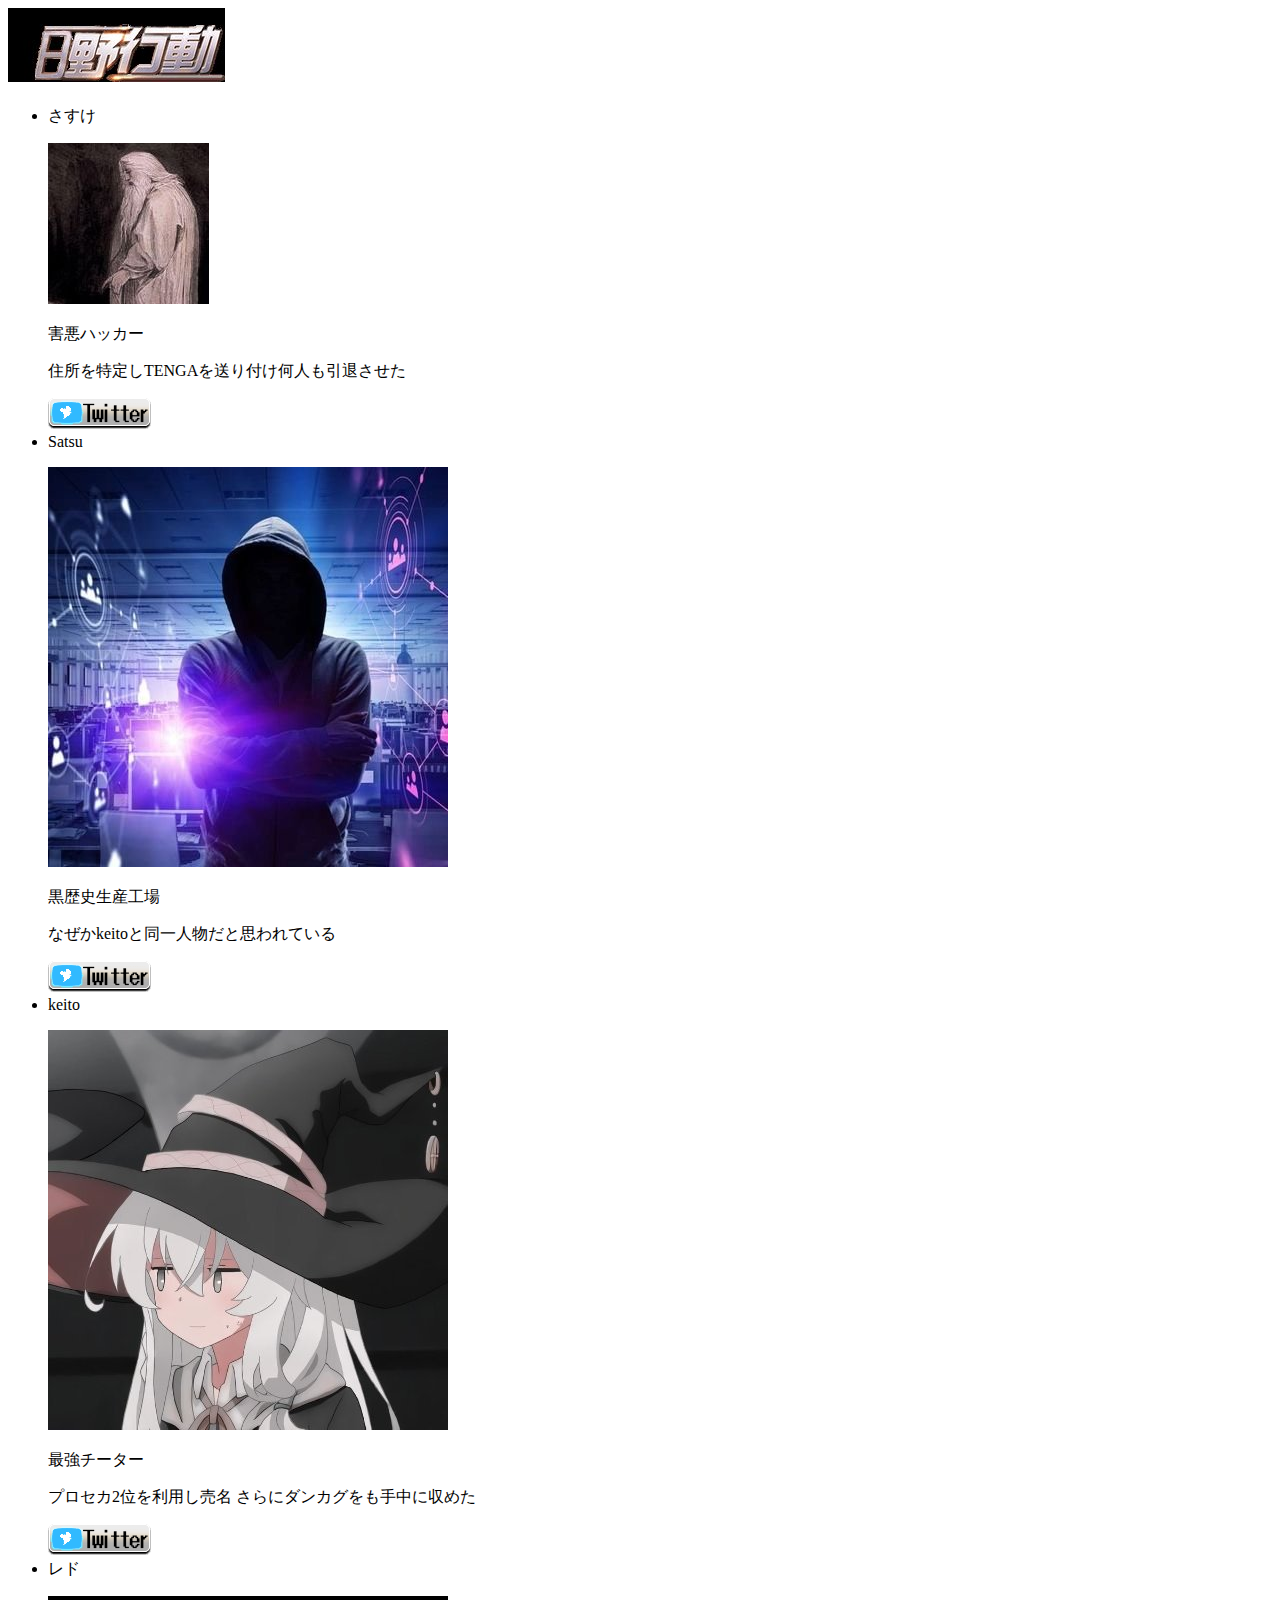
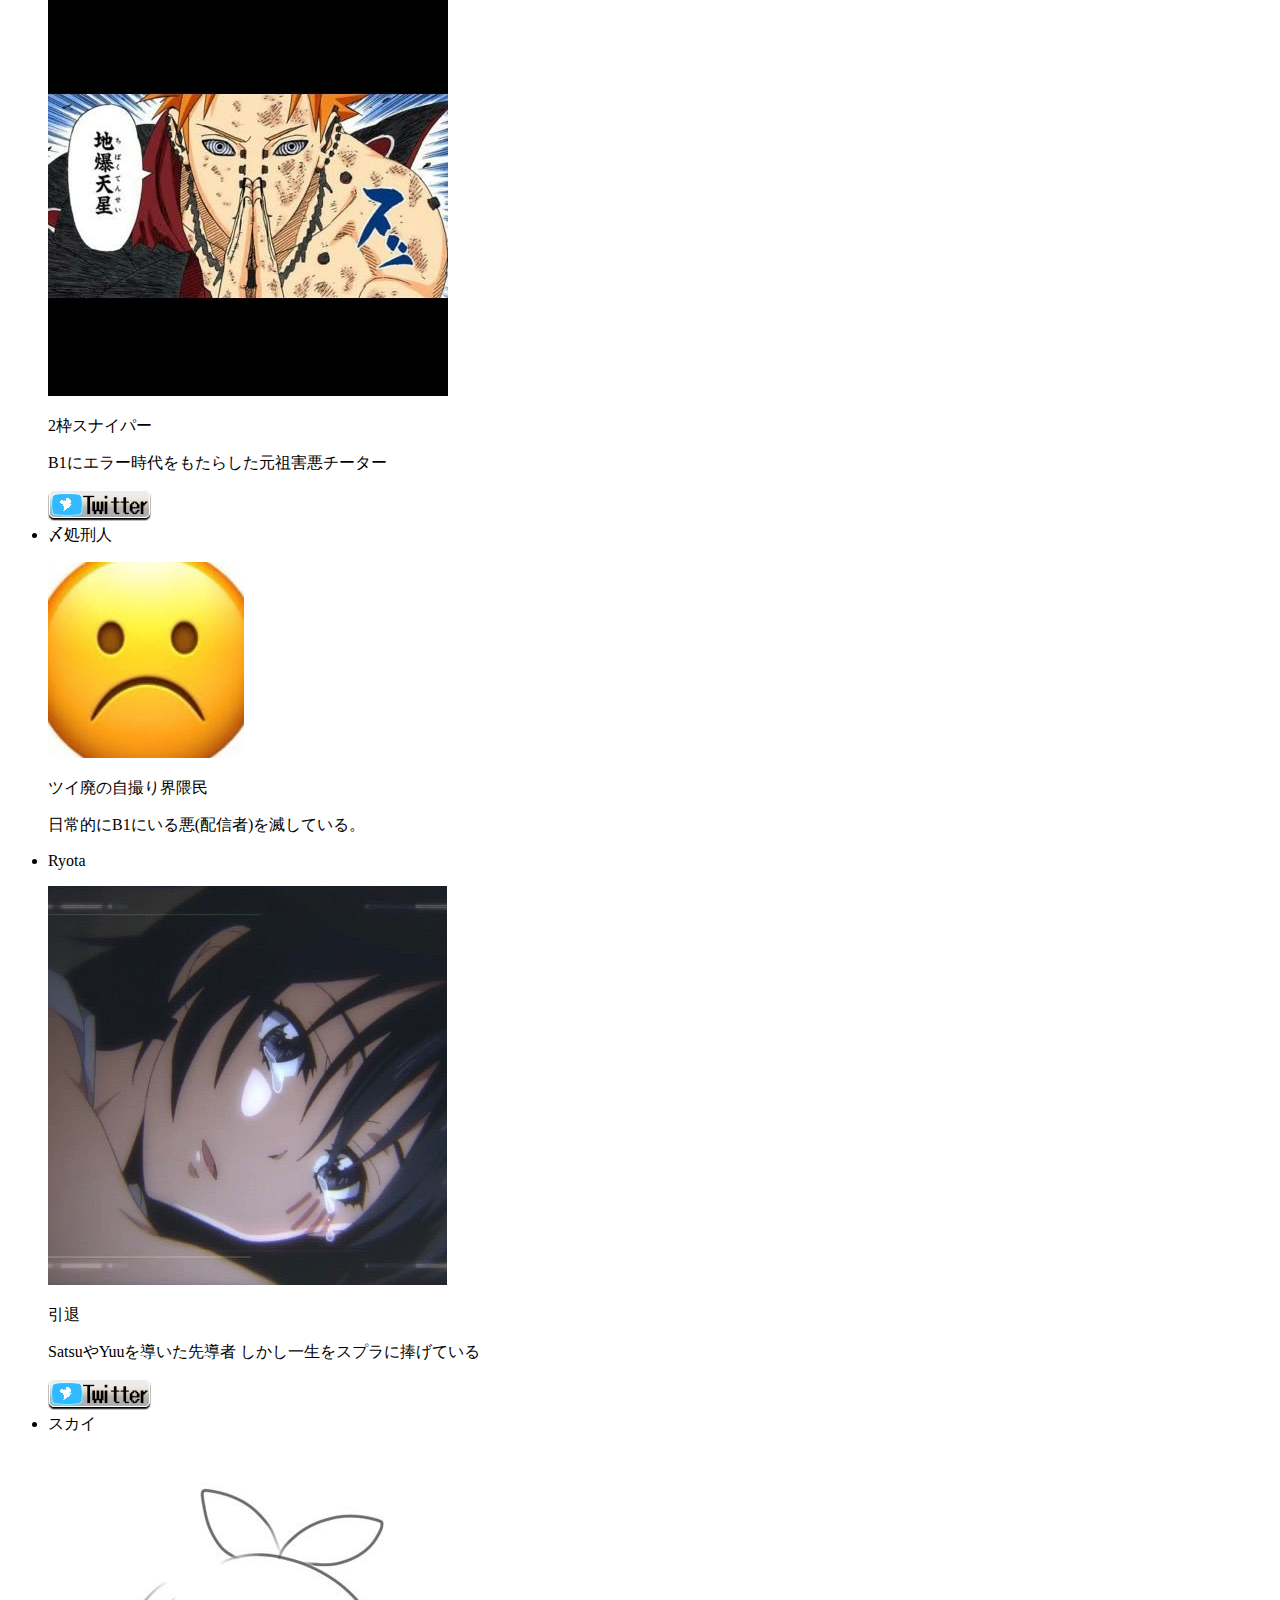
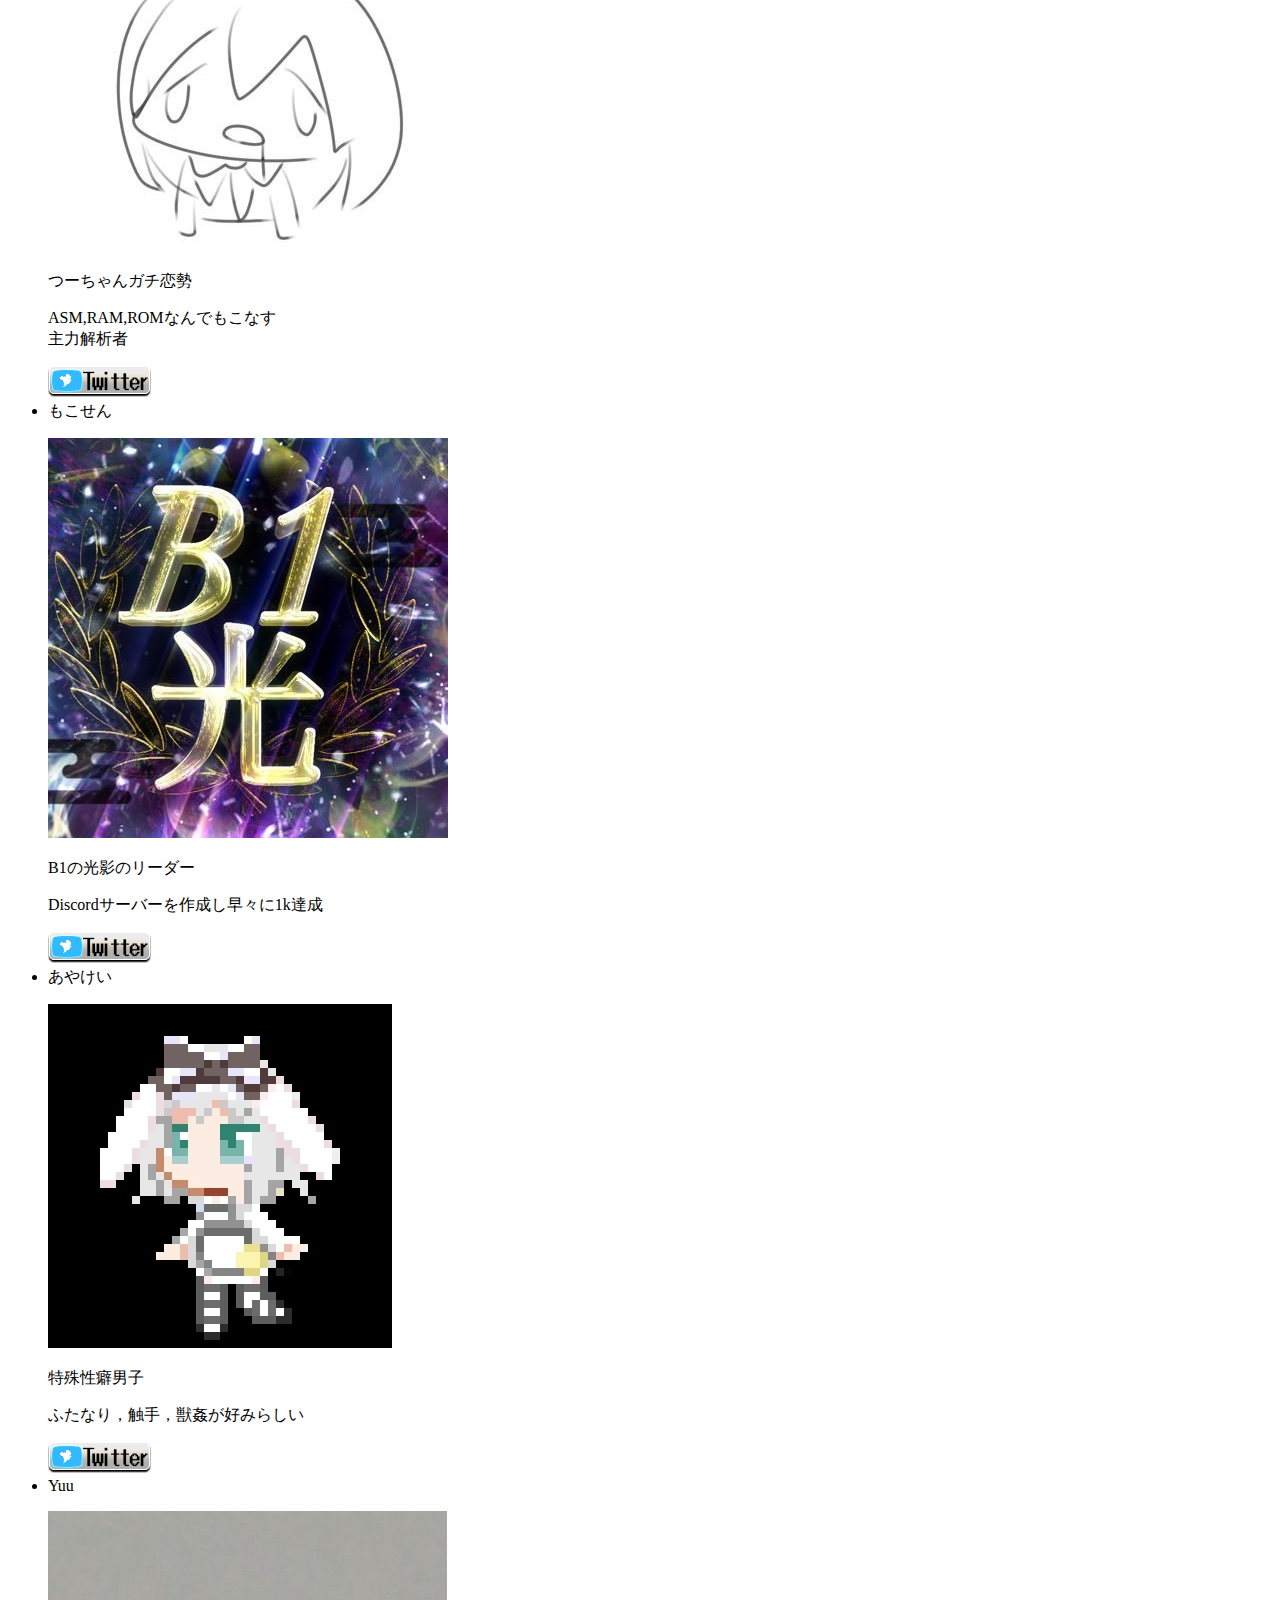
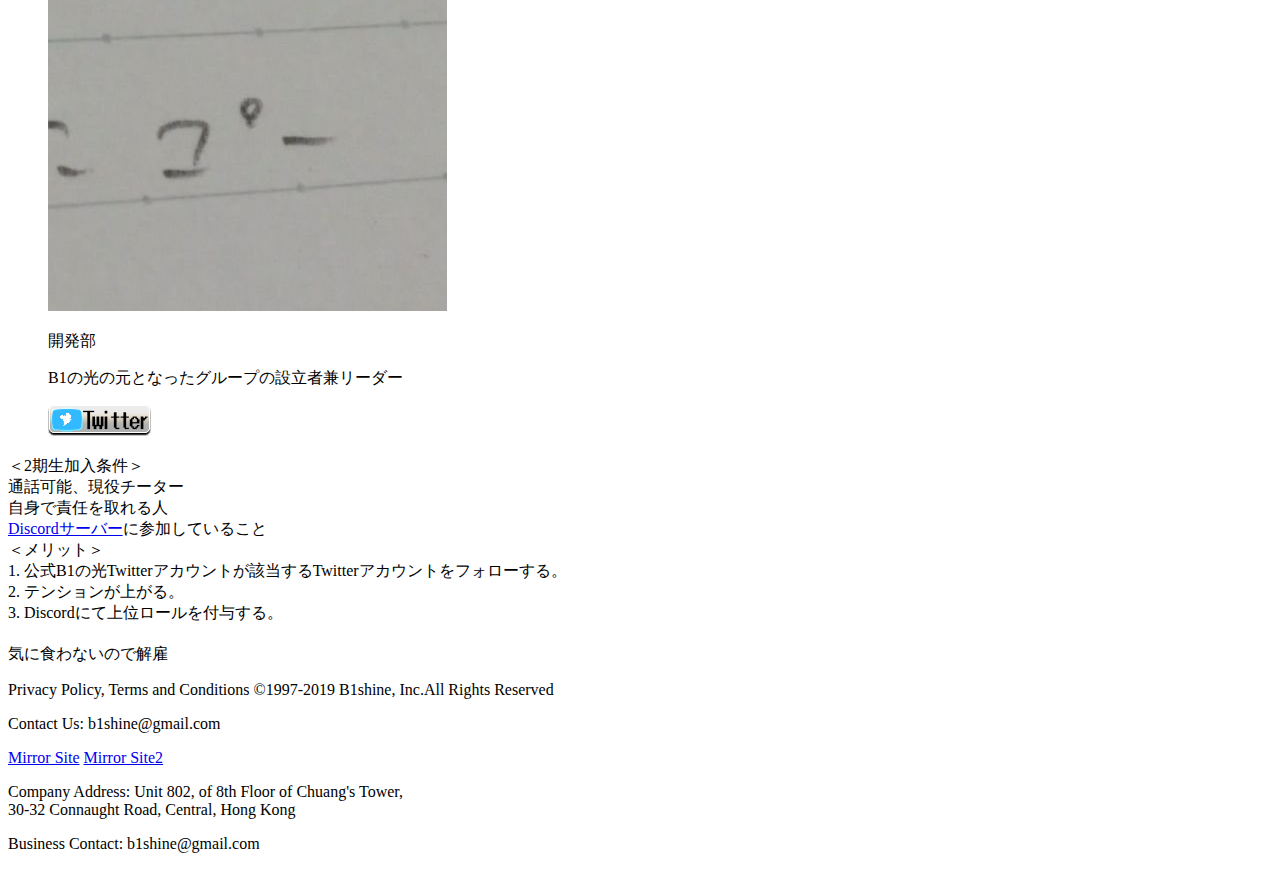
<file: index - コピー.html>
<!DOCTYPE html>
<!-- saved from url=(0030)https://www.knivesout.jp/star/ -->
<html><head>
    <title>3DS版バトロワ！｜B1の光 公式サイト</title>
	<meta name="from" content="git:KNIVESOUT.JP/knivesout.jp-star-pc-20190522">
	<meta name="author" content="网易，NetEase Inc.">
	<meta name="copyright" content="网易，NetEase Inc.">
	<meta name="designer" content="doudou">
	<meta name="front-end technicist" content="huangchuan">
	<meta name="editor" content="huangyi">
	<meta name="pmid" content="31722">
<meta name="keywords" content="ゲーム,兄弟,行動,サバイバル,銃,人気,のスナイパー,パズル,面白い,子供,脱出,ホラー,ぱずる,戦争,戦闘機,簡単,男子,まま,無料の,小学校,軍事,ソード,狩猟,カラ,めーる,レイ">
<meta name="description" content="ネットさえあれば、いつでもどこでも、仲間と一緒に遊べる！【百人ダイブ、生存率1％】百名の戦士が荒野に降り立つ！広大な視野、長距離狙撃、隠密行動、サバイバル！お前は最後まで生き殘れるか！【ゲームのヤリカタは君次第】街角ではちあい接近戦！荒野で待伏、狙撃！千変萬化の戦局！無限なる選択でどう生き殘る？ゲームのヤリカタ（やり方？/殺り方？）は君次第！">
<meta charset="utf-8">
<!--项目meta信息，请编辑提供 start-->
<meta name="applicable-device" content="PC">
<!--项目meta信息，请编辑提供 end-->
<meta http-equiv="X-UA-Compatible" content="IE=edge,chrome=1">
<meta name="renderer" content="webkit|ie-comp|ie-stand">
<meta name="renderer" content="webkit">
<meta name="format-detection" content="telephone=no">
<meta name="format-detection" content="address=no">
<link rel="dns-prefetch" href="https://comm.res.easebar.com/">
<!--海外分享-->
<!--twitter分享资料获 start-->
<meta name="twitter:card" content="summary_large_image">
<meta name="twitter:title" content="「B1の光」日本で大ヒット中の組織">
<meta name="twitter:description" content="ルールはない、荒らせ！B1だけにとどまらず3DSの配信に降り立つ！お前は最後まで生き殘れるか！">
<meta name="twitter:image" content="http://b1shine.iiyudana.net/imgs/share.png">
<!--twitter分享资料获 end-->

<!--facebook分享资料获 start-->
<meta property="og:url" content="http://b1shine.iiyudana.net">
<meta property="og:title" content="「B1の光」日本で大ヒット中の組織">
<meta property="og:description" content="ルールはない、荒らせ！B1だけにとどまらず3DSの配信に降り立つ！お前は最後まで生き殘れるか！">
<meta property="og:image" content="http://b1shine.iiyudana.net/imgs/share.png">
<!--facebook分享资料获 end-->


    <link type="text/css" rel="stylesheet" href="https://comm.res.easebar.com/js/nie/util/alertBox/css/alertBox.css" media="all">
    <link type="text/css" rel="stylesheet" href="http://b1shine.iiyudana.net/css/base.css" media="all">
    <!--ignore-->

<body>
<!--[if lt IE 10]>
<div style="position:absoulute;left:0;top:0;width:100%;height:50px;background:rgb(255,255,233);color:rgb(30,84,148);border-bottom:1px solid rgb(230,230,198);text-align:center;line-height:50px;font-size:12px;">
    ご利用中のブラウザバージョンが最新ではありません。アップデートをおすすめします。
</div>
<![endif]-->

<!--分享文案-->
<div id="share_content" style="display:none">
    <h1 style="display:none">
        3DS版バトロワ！｜B1の光 公式サイト</h1>
    <div id="share_title" pub-name="分享文案">「B1の光」日本でも大ヒット中の組織</div>
    <div id="share_desc" pub-name="分享文本">ルールはない、戦え！全世界で2億DL、百名の戦士が荒野に降り立つ！お前は最後まで生き殘れる荒らせ</div>
    <img id="share_pic" pub-name="分享图片" data-src="http://b1shine.iiyudana.net/imgs/share.png" alt="">
    <div id="share_url" pub-name="分享链接">http://b1shine.iiyudana.net</div>
</div>
<div class="container" data-class="link-index">
    <div class="head">
        <div class="top">
    <a href="https://discord.com/invite/AvEv8SdBfJ" class="logo" target="_blank">
        <img src="imgs/logo.jpg" alt="logo">
    </a>
    
</div>
<i class="head-anchor" id="anchor"></i>
    </div>
   <!-- <link href="inline/section_test.html?__inline" rel="import"> -->
<div class="section-bg2">
    <p class="bg-top"></p>
    <h2 class="index-tit2"></h2>
    <ul class="section1-players_ul">
        <li class="section1-players_li">
            <span class="author">さすけ</span>
            <p class="img-box">
                <img src="icons/sasuke.jpg" alt="害悪スパチャー">
            </p>
            <p class="shortTitle">害悪ハッカー</p>
            <p class="comment">住所を特定しTENGAを送り付け何人も引退させた</p>
            <a href="https://twitter.com/pain_MH4G_" class="link-twi" target="_blank">
                <img src="imgs/twlink.png" alt="link-twi">
            </a>
        </li><li class="section1-players_li">
            <span class="author">Satsu</span>
            <p class="img-box">
                <img src="icons/satsu.jpg" alt="黒歴史生産工場">
            </p>
            <p class="shortTitle">黒歴史生産工場</p>
            <p class="comment">なぜかkeitoと同一人物だと思われている</p>
            <a href="https://twitter.com/6hacks" class="link-twi" target="_blank">
                <img src="imgs/twlink.png" alt="link-twi">
            </a>
        </li><li class="section1-players_li">
            <span class="author">keito</span>
            <p class="img-box">
                <img src="icons/keito.jpg" alt="害悪チート作成者"> 
            </p>
            <p class="shortTitle">最強チーター</p>
            <p class="comment">プロセカ2位を利用し売名 さらにダンカグをも手中に収めた</p>
            <a href="https://twitter.com/b1kei" class="link-twi" target="_blank">
                <img src="imgs/twlink.png" alt="link-twi">
            </a>
        </li><li class="section1-players_li">
            <span class="author">レド</span>
            <p class="img-box">
                <img src="icons/redo.jpg" alt="B1の光">
            </p>
            <p class="shortTitle">2枠スナイパー</p>
            <p class="comment">B1にエラー時代をもたらした元祖害悪チーター</p>
            <a href="https://twitter.com/OLD3DS" class="link-twi" target="_blank">
                <img src="imgs/twlink.png" alt="link-twi">
            </a>
        </li><li class="section1-players_li">
            <span class="author">〆処刑人</span>
            <p class="img-box">
                <img src="icons/syoke.jpg" alt="処刑人">
            </p>
            <p class="shortTitle">ツイ廃の自撮り界隈民</p>
            <p class="comment">日常的にB1にいる悪(配信者)を滅している。
            </p>
            <a href="https://twitter.com/9t98" class="link-twi" target="_blank"></a>
        </li><li class="section1-players_li">
            <span class="author">Ryota</span>
            <p class="img-box">
                <img src="icons/ryota.jpg" alt="引退済み">
            </p>
            <p class="shortTitle">引退</p>
            <p class="comment">SatsuやYuuを導いた先導者 しかし一生をスプラに捧げている</p>
            <a href="https://twitter.com/0041x" class="link-twi" target="_blank">
                <img src="imgs/twlink.png" alt="link-twi">
            </a>
        </li><li class="section1-players_li">
            <span class="author">スカイ
            </span>
            <p class="img-box">
                <img src="icons/sky.jpg" alt="万能解析者">
            </p>
            <p class="shortTitle">つーちゃんガチ恋勢</p>
            <p class="comment">ASM,RAM,ROMなんでもこなす<br>主力解析者</p>
            <a href="https://twitter.com/956249" class="link-twi" target="_blank">
                <img src="imgs/twlink.png" alt="link-twi">
            </a>
        </li><li class="section1-players_li">
            <span class="author">もこせん</span>
            <p class="img-box">
                <img src="icons/mokosen.jpg" alt="影のリーダー">
            </p>
            <p class="shortTitle">B1の光影のリーダー</p>
            <p class="comment">Discordサーバーを作成し早々に1k達成</p>
            <a href="https://twitter.com/TSMFTX_B1" class="link-twi" target="_blank">
                <img src="imgs/twlink.png" alt="link-twi">
            </a>
        </li><li class="section1-players_li">
            <span class="author">あやけい</span>
            <p class="img-box">
                <img src="icons/ayakei.jpg" alt="特殊性癖男子">
            </p>
            <p class="shortTitle">特殊性癖男子</p>
            <p class="comment">ふたなり，触手，獣姦が好みらしい</p>
            <a href="https://twitter.com/SZAY0_" class="link-twi" target="_blank">
                <img src="imgs/twlink.png" alt="link-twi">
            </a>
        </li><li class="section1-players_li">
            <span class="author">Yuu</span>
            <p class="img-box">
                <img src="icons/yuu.jpg" alt="陰キャ">
            </p>
            <p class="shortTitle">開発部</p>
            <p class="comment">B1の光の元となったグループの設立者兼リーダー</p>
            <a href="https://twitter.com/CTRPlugin" class="link-twi" target="_blank">
                <img src="imgs/twlink.png" alt="link-twi">
            </a>
        </li>
    </ul>

<p class="section1-rules">
＜2期生加入条件＞<br>
    通話可能、現役チーター<br>
    自身で責任を取れる人<br>
    <a href="https://discord.com/invite/AvEv8SdBfJ" target="_blank" class="url">Discordサーバー</a>に参加していること<br>
    ＜メリット＞<br>
    1. 公式B1の光Twitterアカウントが該当するTwitterアカウントをフォローする。<br>
    2. テンションが上がる。<br>
    3. Discordにて上位ロールを付与する。
</p>
</div>
<div class="section-bg3">
    <p class="bg-top"></p>
    <h2 class="index-tit3"></h2>
            <span class="comment">気に食わないので解雇</span>

</div>


    <div class="foot">
    <span class="line"></span>
    <span class="b1_icon"></span>
    <p>
        <span>Privacy Policy, Terms and Conditions</span>
        <span>©1997-2019 B1shine, Inc.All Rights Reserved</span>
    </p>
    <div class="txt">
        <p>Contact Us: b1shine@gmail.com</p>
        <p>
            <a href="https://busters1light.xxxxxxxx.jp/" target="_blank">Mirror Site</a>
            <a href="https://youkaiwatch.official.ec/" target="_blank">Mirror Site2</a>
        </p>
    </div>
    <div class="txt">
        <p>Company Address: Unit 802, of 8th Floor of Chuang's Tower, <br>30-32 Connaught Road, Central, Hong Kong</p>
    </div>

    <div class="txt">
        <p>Business Contact: b1shine@gmail.com</p>
    </div>
</div>
</div>
<!-- JS放底部-->
<!-- jquery mix NIE (最新版本）-->


</body></html>
</file>
